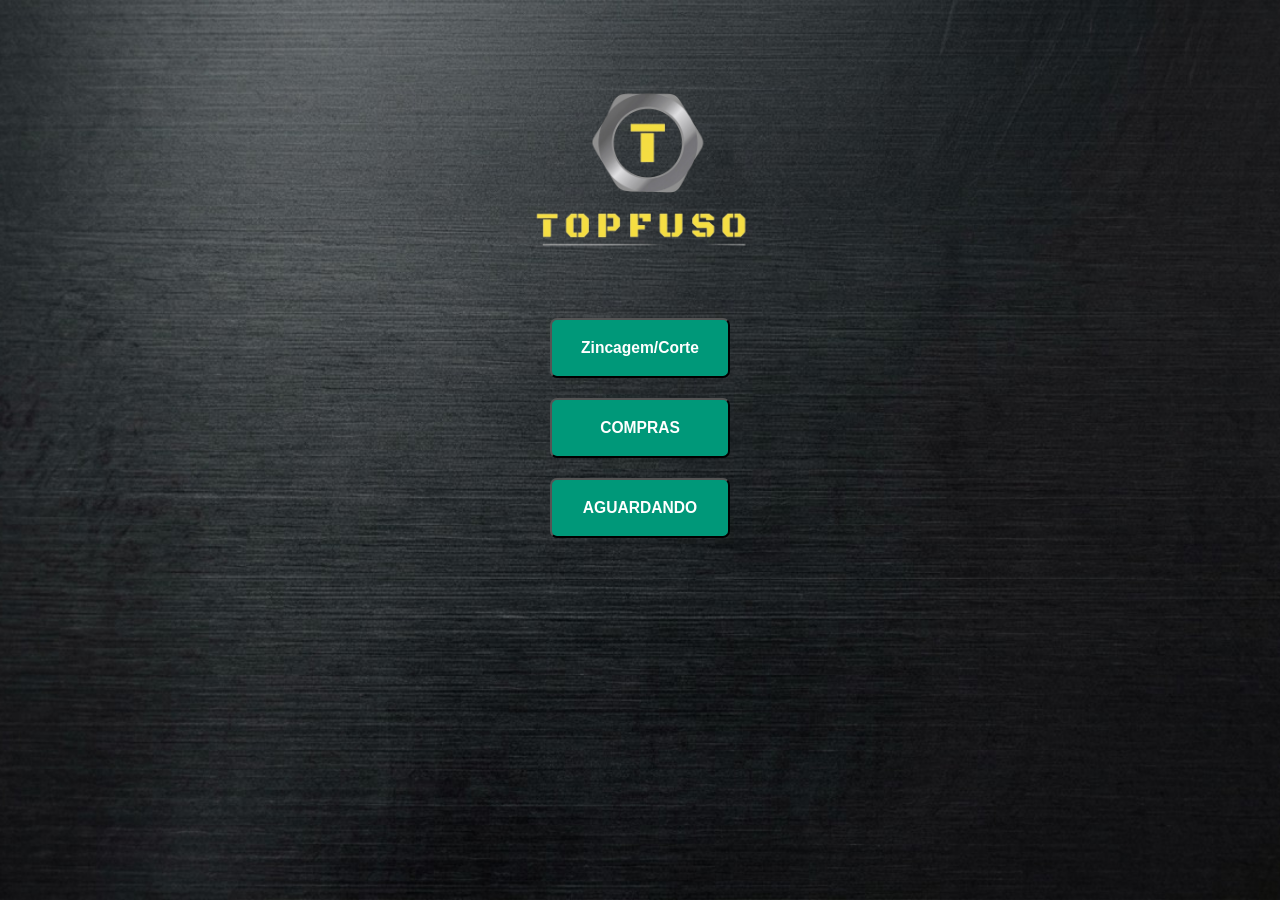
<file: index.html>
<!DOCTYPE html>
<html lang="pt-br">

<head>
    <meta charset="UTF-8">
    <meta name="viewport" content="width=device-width, initial-scale=1.0">
    <link rel="stylesheet" href="style.css">
    <title>TopFuso</title>
    <link rel="apple-touch-icon" href="imagens/logocomfundo.png">

    <link rel="icon" type="image/png" sizes="192x192" href="imagens/logocomfundo.png">
    <link rel="icon" type="image/png" sizes="512x512" href="imagens/logocomfundo.png">

    <link rel="icon" type="image/png" sizes="32x32" href="imagens/logocomfundo.png">
</head>

<body>
    <div id="topo">
        <img id="logo" src="imagens\logossemfundo.png" alt="">
    </div>
    <div id="fundo">
        <div id="botoes">
            <a href="zincagem/sobre1.html">
                <button id="zincagem">
                    <h3>Zincagem/Corte</h3>
                </button>
            </a>
            <a href="compras/sobre2.html"><button id="compras">
                    <h3>COMPRAS</h3>
                </button></a>
            <a href="aguardando/sobre3.html"><button id="aguardando">
                    <h3>AGUARDANDO</h3>
                </button></a>
        </div>
    </div>
</body>

</html>
</file>
<file: style.css>
* {
  font-family: Verdana, Geneva, Tahoma, sans-serif;
  padding: 0%;
  margin: 0%;
  box-sizing: border-box;
}

body {
  background-image: url(imagens/fundo.png);
  background-size: cover;
  background-position: center;
  background-repeat: no-repeat;
  background-attachment: fixed;
}

#topo {
  display: grid;
  place-items: center;
  height: 180px;
  padding-left: 20%;
  padding-right: 20%;
  margin-top: 5%;
}

#logo {
  width: 30%;
  min-width: 150px;
}

#fundo {
  display: grid;
  place-items: center;
  margin-top: 5%;
}

#botoes {
  display: grid;
  place-items: center;
}

button {
  padding: 5px;
  width: 180px;
  height: 60px;
  margin: 10px;
  color: white;
  background-color: #009879;
  border-radius: 7px;
}

button:hover {
  cursor: pointer;
  background-color: #007a61;
}
</file>
